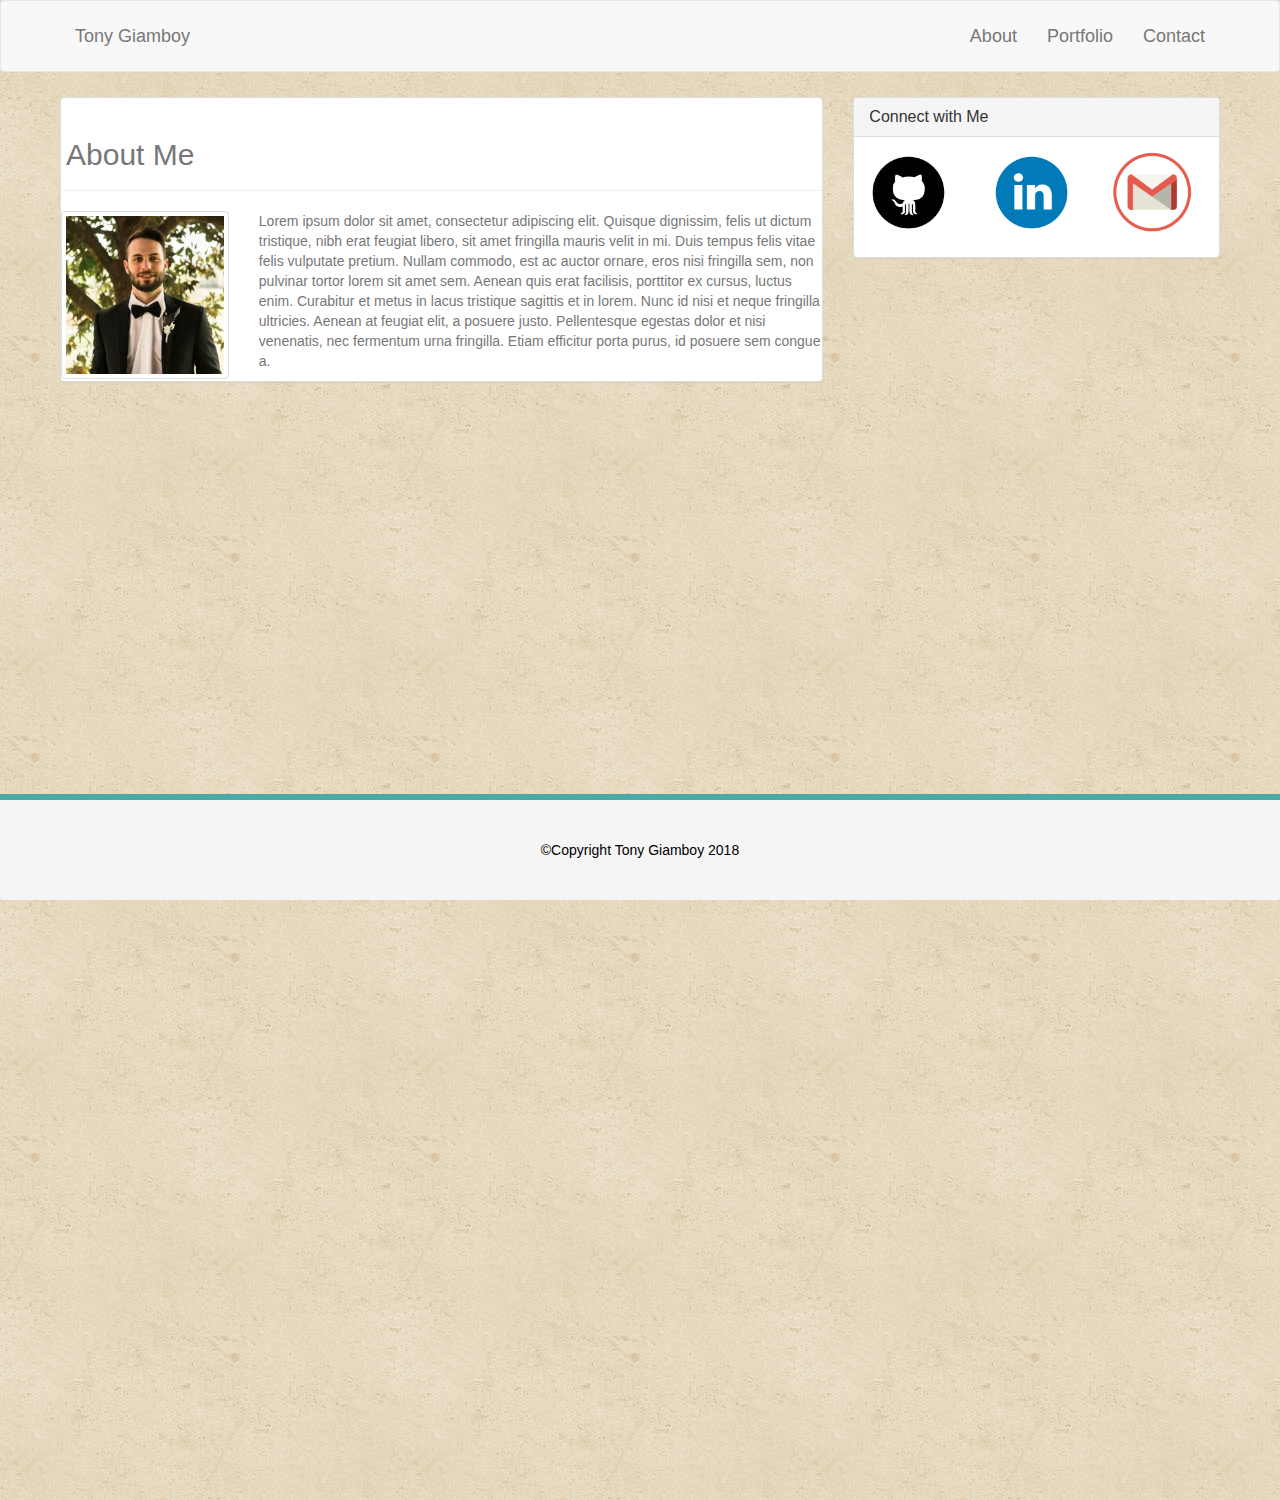
<file: Bootstrap/Index.html>
<!DOCTYPE html>
<html lang="en">
<head>
    <meta charset="UTF-8">
    <title>PanelLayout</title>
    <link rel="stylesheet" href="https://maxcdn.bootstrapcdn.com/bootstrap/3.3.7/css/bootstrap.min.css" integrity="sha384-BVYiiSIFeK1dGmJRAkycuHAHRg32OmUcww7on3RYdg4Va+PmSTsz/K68vbdEjh4u" crossorigin="anonymous">
    <link rel="stylesheet" type="text/css" href="style.css">
</head>

<body>
<nav class="navbar navbar-default">
    <div class="container">
        <!-- Brand and toggle get grouped for better mobile display -->
        <div class="navbar-header">
            <button type="button" class="navbar-toggle collapsed" data-toggle="collapse" data-target="#bs-example-navbar-collapse-1" aria-expanded="false">
                <span class="sr-only">Toggle navigation</span>
                <span class="icon-bar"></span>
                <span class="icon-bar"></span>
                <span class="icon-bar"></span>
            </button>
            <a class="navbar-brand" href="#">Tony Giamboy</a>
        </div>

        <!-- Collect the nav links, forms, and other content for toggling -->
        <div class="collapse navbar-collapse" id="bs-example-navbar-collapse-1">
            <ul class="nav navbar-nav navbar-right">
                <li><a href="index.html">About</a></li>
                <li><a href="portfolio.html">Portfolio</a></li>
                <li><a href="contact.html">Contact</a></li>
            </ul>
        </div><!-- /.navbar-collapse -->
    </div><!-- /.container-fluid -->
</nav>


<div class="container">
    <div class="row">
        <div class="col-md-8">
            <div class="panel panel-default">
            <div class="page-header">
                <h2>About Me</h2>
            </div>
            <div class="row">
                <div class="col-md-3">
                    <img src="images/headshot.jpg" alt="Tony" class="img-thumbnail">
                </div>
                    <div class="col-md-9">
                        <p>
                            Lorem ipsum dolor sit amet, consectetur adipiscing elit. Quisque dignissim, felis ut dictum tristique, nibh erat feugiat libero, sit amet fringilla mauris velit in mi. Duis tempus felis vitae felis vulputate pretium. Nullam commodo, est ac auctor ornare,
                            eros nisi fringilla sem, non pulvinar tortor lorem sit amet sem. Aenean quis erat facilisis, porttitor ex cursus, luctus enim. Curabitur et metus in lacus tristique sagittis et in lorem. Nunc id nisi et neque fringilla ultricies. Aenean
                            at feugiat elit, a posuere justo. Pellentesque egestas dolor et nisi venenatis, nec fermentum urna fringilla. Etiam efficitur porta purus, id posuere sem congue a.
                        </p>
                    </div>
            </div>
            </div>
        </div>


            <div class="col-md-4">
                <div class="panel panel-default">
                    <div class="panel-heading">
                        <h3 class="panel-title">Connect with Me</h3>
                    </div>
                    <ul class="panel-body">
                        <div class="row">
                           <div class="col-sm-4">
                               <li><a href="#"><img src="icons/if_github_circle_black_107161.png"></a></li>
                        </div>
                            <div class="col-sm-4">
                                <li><a href="#"><img src="icons/if_linkedin_circle_color_107178.png"></a></li>                            </div>
                            <div class="col-sm-4">
                                <li><a href="#"><img src="icons/if_gmail_1220340.png"></a></li>                            </div>
                        </div>
                    </ul>
                </div>
            </div>
        </div>
    </div>
</div>

<div class="panel-footer">
    &copyCopyright Tony Giamboy 2018
</div>

</body>
</html>
</file>
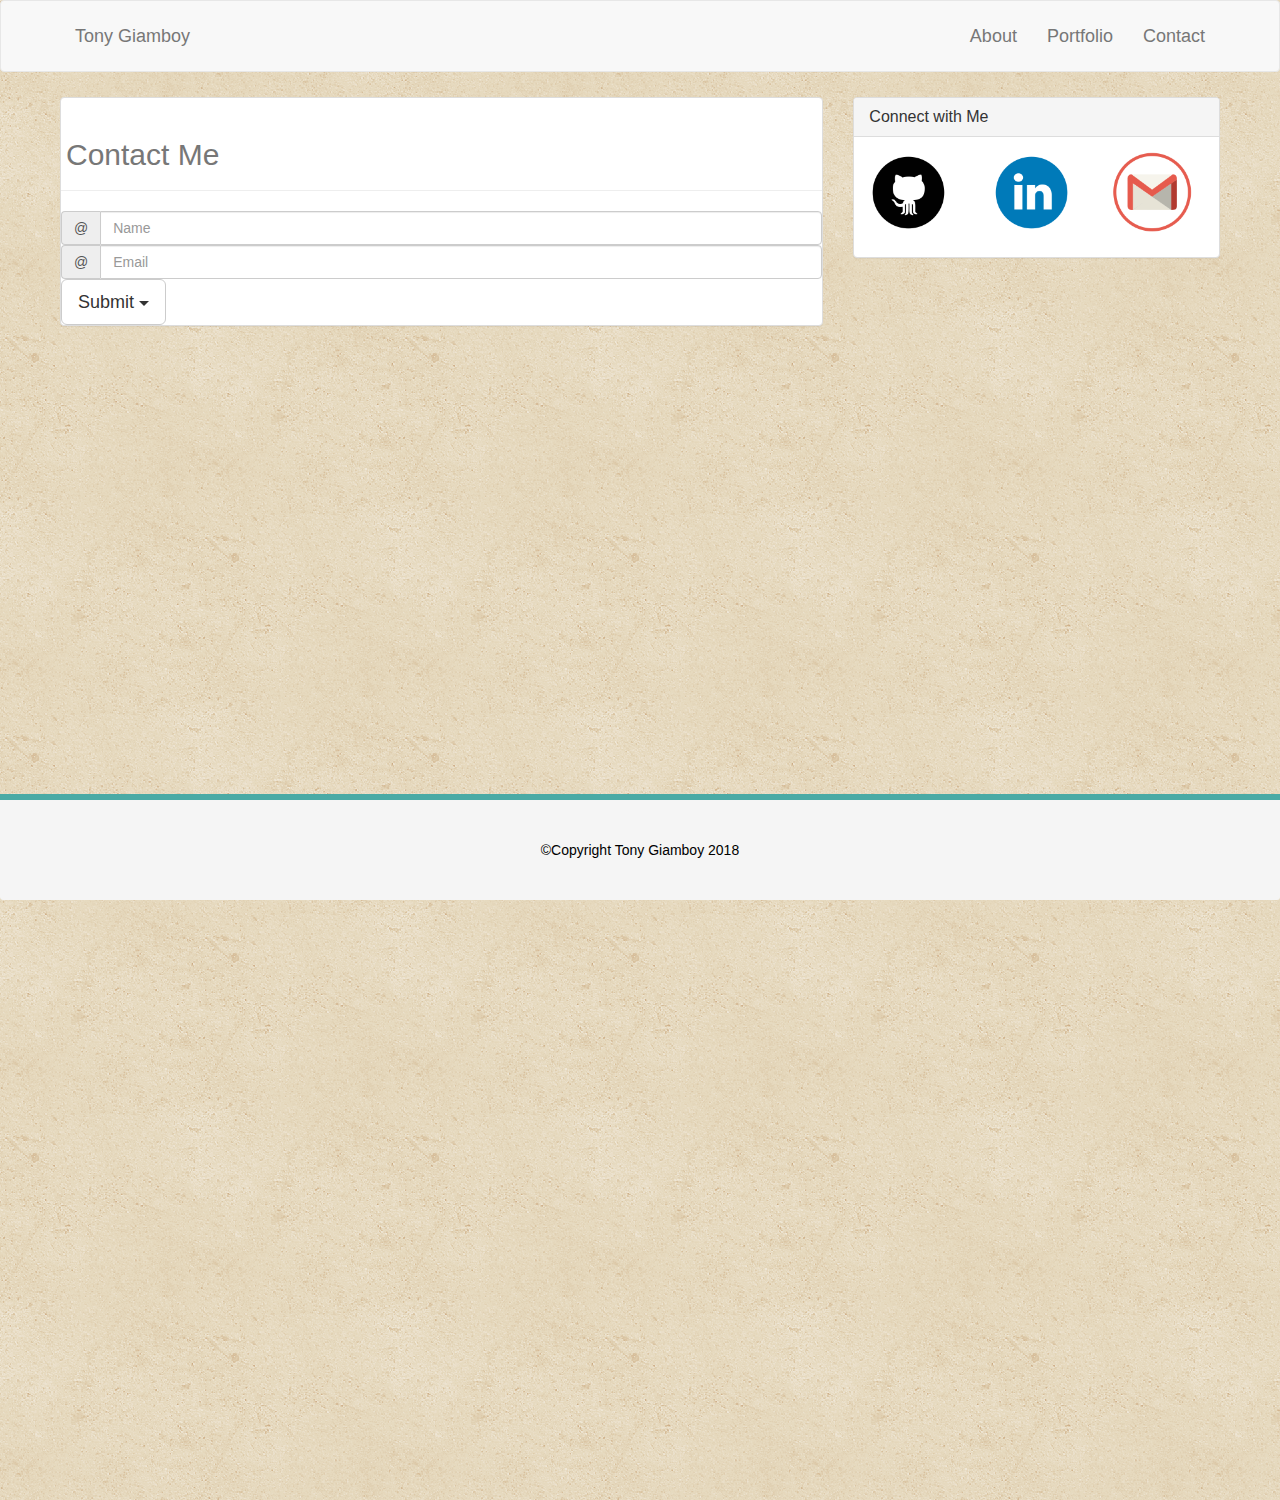
<file: Bootstrap/contact.html>
<!DOCTYPE html>
<html lang="en">
<head>
    <meta charset="UTF-8">
    <title>PanelLayout</title>
    <link rel="stylesheet" href="https://maxcdn.bootstrapcdn.com/bootstrap/3.3.7/css/bootstrap.min.css" integrity="sha384-BVYiiSIFeK1dGmJRAkycuHAHRg32OmUcww7on3RYdg4Va+PmSTsz/K68vbdEjh4u" crossorigin="anonymous">
    <link rel="stylesheet" type="text/css" href="style.css">
</head>

<body>
<nav class="navbar navbar-default">
    <div class="container">
        <!-- Brand and toggle get grouped for better mobile display -->
        <div class="navbar-header">
            <button type="button" class="navbar-toggle collapsed" data-toggle="collapse" data-target="#bs-example-navbar-collapse-1" aria-expanded="false">
                <span class="sr-only">Toggle navigation</span>
                <span class="icon-bar"></span>
                <span class="icon-bar"></span>
                <span class="icon-bar"></span>
            </button>
            <a class="navbar-brand" href="#">Tony Giamboy</a>
        </div>

        <!-- Collect the nav links, forms, and other content for toggling -->
        <div class="collapse navbar-collapse" id="bs-example-navbar-collapse-1">
            <ul class="nav navbar-nav navbar-right">
                <li><a href="index.html">About</a></li>
                <li><a href="portfolio.html">Portfolio</a></li>
                <li><a href="contact.html">Contact</a></li>
            </ul>
        </div><!-- /.navbar-collapse -->
    </div><!-- /.container-fluid -->
</nav>


<div class="container">
    <div class="row">
        <div class="col-md-8">
            <div class="panel panel-default">
                <div class="page-header">
                    <h2>Contact Me</h2>
                </div>

                <div class="input-group">
                    <span class="input-group-addon" id="basic-addon1">@</span>
                    <input type="text" class="form-control" placeholder="Name" aria-describedby="basic-addon1">
                </div>

                <div class="input-group">
                    <span class="input-group-addon" id="basic-addon1">@</span>
                    <input type="text" class="form-control" placeholder="Email" aria-describedby="basic-addon1">
                </div>

                <div class="btn-group">
                    <button class="btn btn-default btn-lg dropdown-toggle" type="button" data-toggle="dropdown" aria-haspopup="true" aria-expanded="false">
                        Submit <span class="caret"></span>
                    </button>
                    <ul class="dropdown-menu">
                        ...
                    </ul>
                </div>

                </div>
            </div>



        <div class="col-md-4">
            <div class="panel panel-default">
                <div class="panel-heading">
                    <h3 class="panel-title">Connect with Me</h3>
                </div>
                <ul class="panel-body">
                    <div class="row">
                        <div class="col-sm-4">
                            <li><a href="#"><img src="icons/if_github_circle_black_107161.png"></a></li>
                        </div>
                        <div class="col-sm-4">
                            <li><a href="#"><img src="icons/if_linkedin_circle_color_107178.png"></a></li>                            </div>
                        <div class="col-sm-4">
                            <li><a href="#"><img src="icons/if_gmail_1220340.png"></a></li>                            </div>
                    </div>
                </ul>
            </div>
        </div>
    </div>
</div>
</div>

<div class="panel-footer">
    &copyCopyright Tony Giamboy 2018
</div>

</body>
</html>
</file>
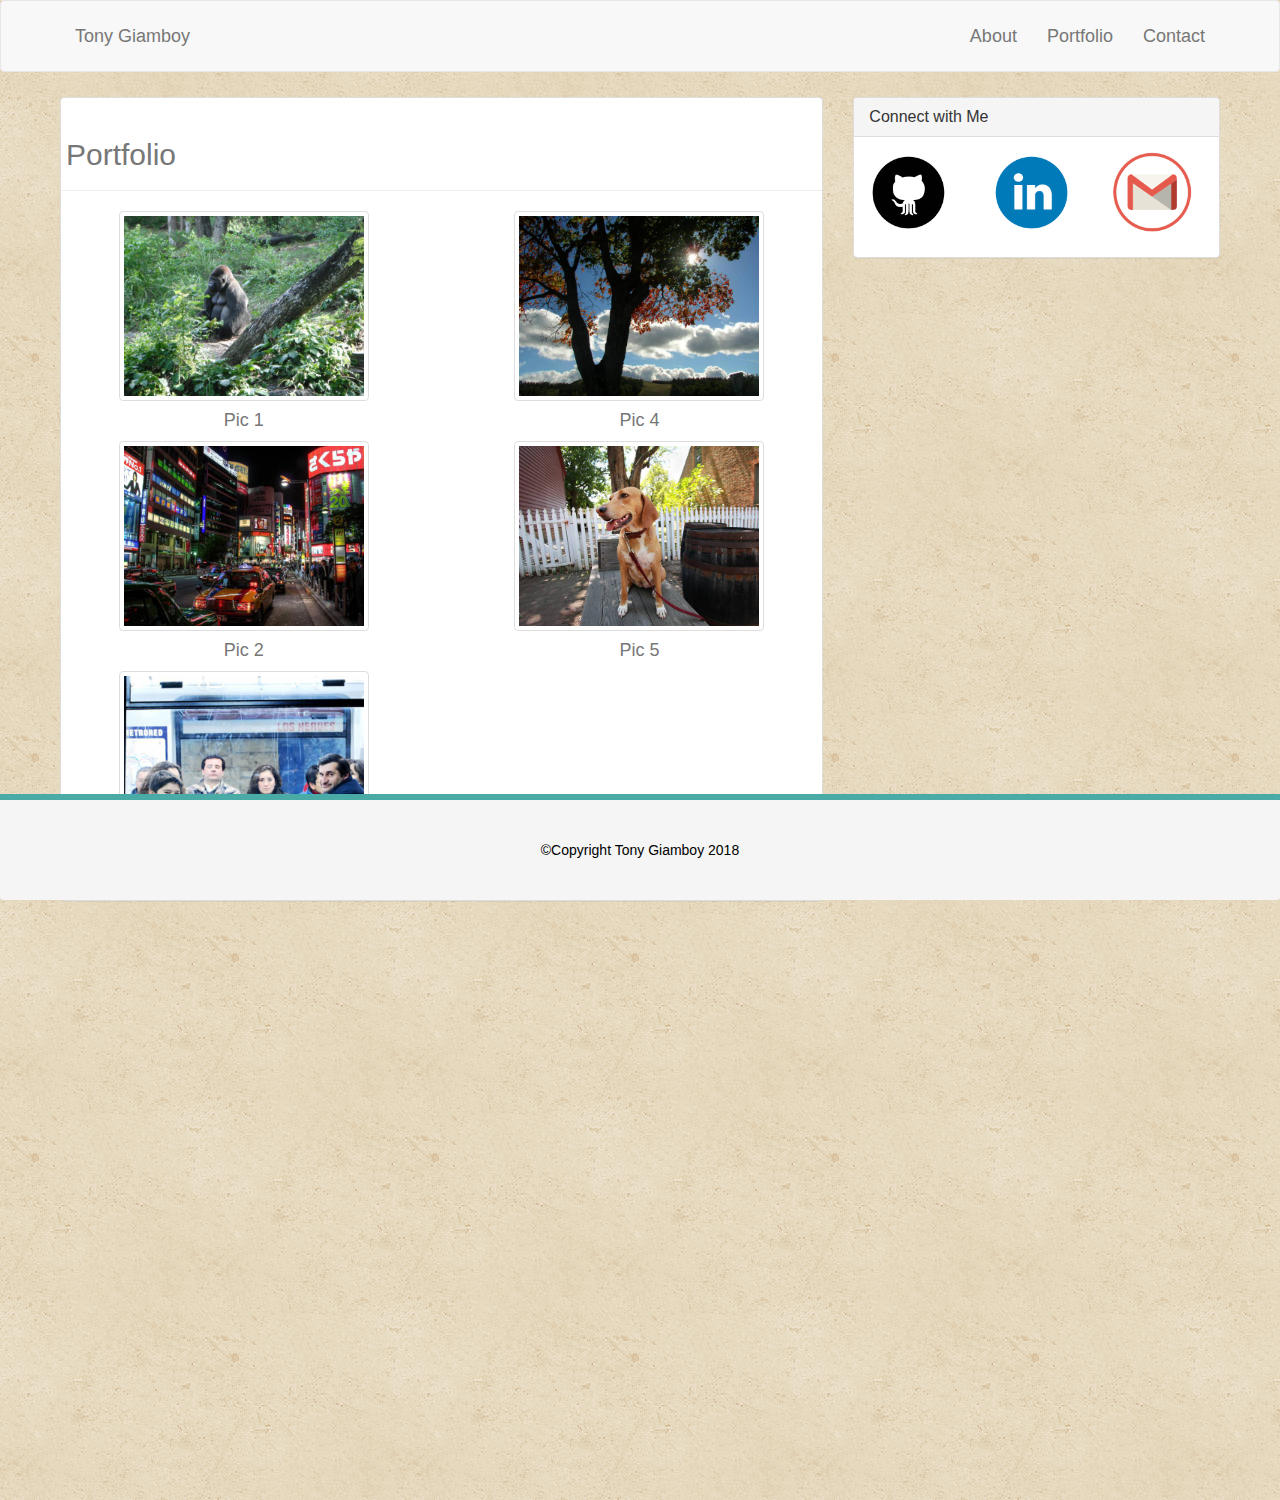
<file: Bootstrap/portfolio.html>
<!DOCTYPE html>
<html lang="en">
<head>
    <meta charset="UTF-8">
    <title>PanelLayout</title>
    <link rel="stylesheet" href="https://maxcdn.bootstrapcdn.com/bootstrap/3.3.7/css/bootstrap.min.css" integrity="sha384-BVYiiSIFeK1dGmJRAkycuHAHRg32OmUcww7on3RYdg4Va+PmSTsz/K68vbdEjh4u" crossorigin="anonymous">
    <link rel="stylesheet" type="text/css" href="style.css">
</head>

<body>
<nav class="navbar navbar-default">
    <div class="container">
        <!-- Brand and toggle get grouped for better mobile display -->
        <div class="navbar-header">
            <button type="button" class="navbar-toggle collapsed" data-toggle="collapse" data-target="#bs-example-navbar-collapse-1" aria-expanded="false">
                <span class="sr-only">Toggle navigation</span>
                <span class="icon-bar"></span>
                <span class="icon-bar"></span>
                <span class="icon-bar"></span>
            </button>
            <a class="navbar-brand" href="#">Tony Giamboy</a>
        </div>

        <!-- Collect the nav links, forms, and other content for toggling -->
        <div class="collapse navbar-collapse" id="bs-example-navbar-collapse-1">
            <ul class="nav navbar-nav navbar-right">
                <li><a href="index.html">About</a></li>
                <li><a href="portfolio.html">Portfolio</a></li>
                <li><a href="contact.html">Contact</a></li>
            </ul>
        </div><!-- /.navbar-collapse -->
    </div><!-- /.container-fluid -->
</nav>


<div class="container">
    <div class="row">
        <div class="col-md-8">
            <div class="panel panel-default">
                <div class="page-header">
                    <h2>Portfolio</h2>
                </div>

                <div class="row">
                    <div class="col-md-6">
                <div class="portfolio-item" id="pic1">
                    <img src="images/pic1.jpg" class="img-thumbnail" width="250px" height="250px">
                    <h4>Pic 1</h4>
                </div>

                <div class="portfolio-item" id="pic2">
                    <img src="images/pic2.jpg" class="img-thumbnail" width="250px" height="250px">
                    <h4>Pic 2</h4>
                </div>

                <div class="portfolio-item" id="pic3">
                    <img src="images/pic3.jpg" class="img-thumbnail" width="250px" height="250px">
                    <h4>Pic 3</h4>
                </div>
                    </div>

                    <div class="col-md-6">
                <div class="portfolio-item" id="pic4">
                    <img src="images/pic4.jpg" class="img-thumbnail" width="250px" height="250px">
                    <h4>Pic 4</h4>
                </div>

                <div class="portfolio-item" id="pic5">
                    <img src="images/pic5.jpg" class="img-thumbnail" width="250px" height="250px">
                    <h4>Pic 5</h4>
                </div>
                    </div>
                </div>

            </div>
        </div>


        <div class="col-md-4">
            <div class="panel panel-default">
                <div class="panel-heading">
                    <h3 class="panel-title">Connect with Me</h3>
                </div>
                <ul class="panel-body">
                    <div class="row">
                        <div class="col-sm-4">
                            <li><a href="#"><img src="icons/if_github_circle_black_107161.png"></a></li>
                        </div>
                        <div class="col-sm-4">
                            <li><a href="#"><img src="icons/if_linkedin_circle_color_107178.png"></a></li>
                        </div>
                        <div class="col-sm-4">
                            <li><a href="#"><img src="icons/if_gmail_1220340.png"></a></li>
                        </div>
                    </div>
                </ul>
            </div>
        </div>
    </div>
</div>
</div>

<div class="panel-footer">
    &copyCopyright Tony Giamboy 2018
</div>

</body>
</html>
</file>
<file: Bootstrap/style.css>
body {
    font-family: Arial, Helvetica, sans-serif;
    overflow: auto;
    color: #777777;
    background: url('./icons/vintage-concrete/vintage-concrete.png');
    min-height: 1500px;

}

.container {
    padding: 5px;
}

h2 {
    margin-left: 5px;
}

#bs-example-navbar-collapse-1 {
    width: 400px;
    float: right;
    text-align: center;
    font-size: 18px;
    padding: 5px 15px;
}


.panel-body li img {
    width: 80px;
}

li {
    list-style-type: none;
}
 .panel-footer {
     text-align: center;
     border-top: 6px solid #4aaaa5;
     padding: 40px;
     position: fixed;
     bottom: 0;
     width: 100%;
     color: black;
 }

 .navbar-header {
     padding: 5px 15px;
     margin: auto;

 }

 .portfolio-item {
     text-align: center;
 }
</file>
